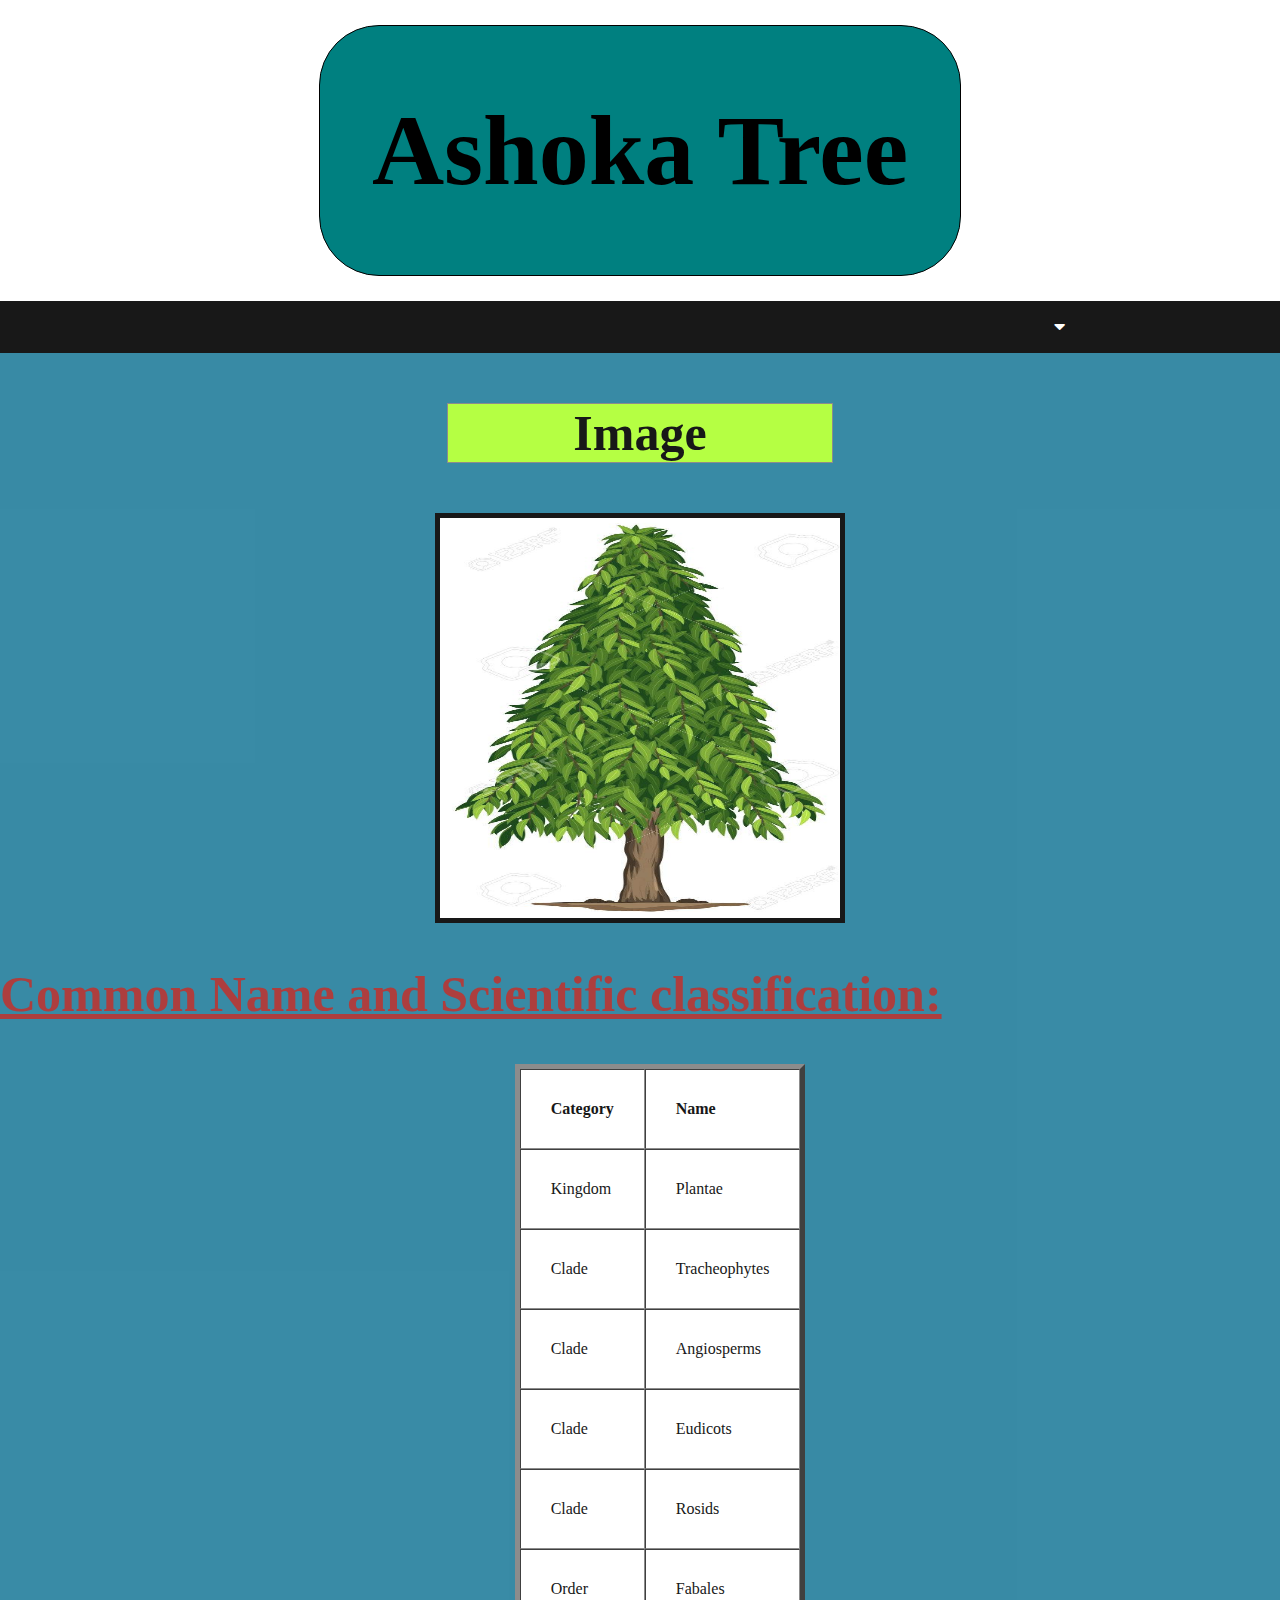
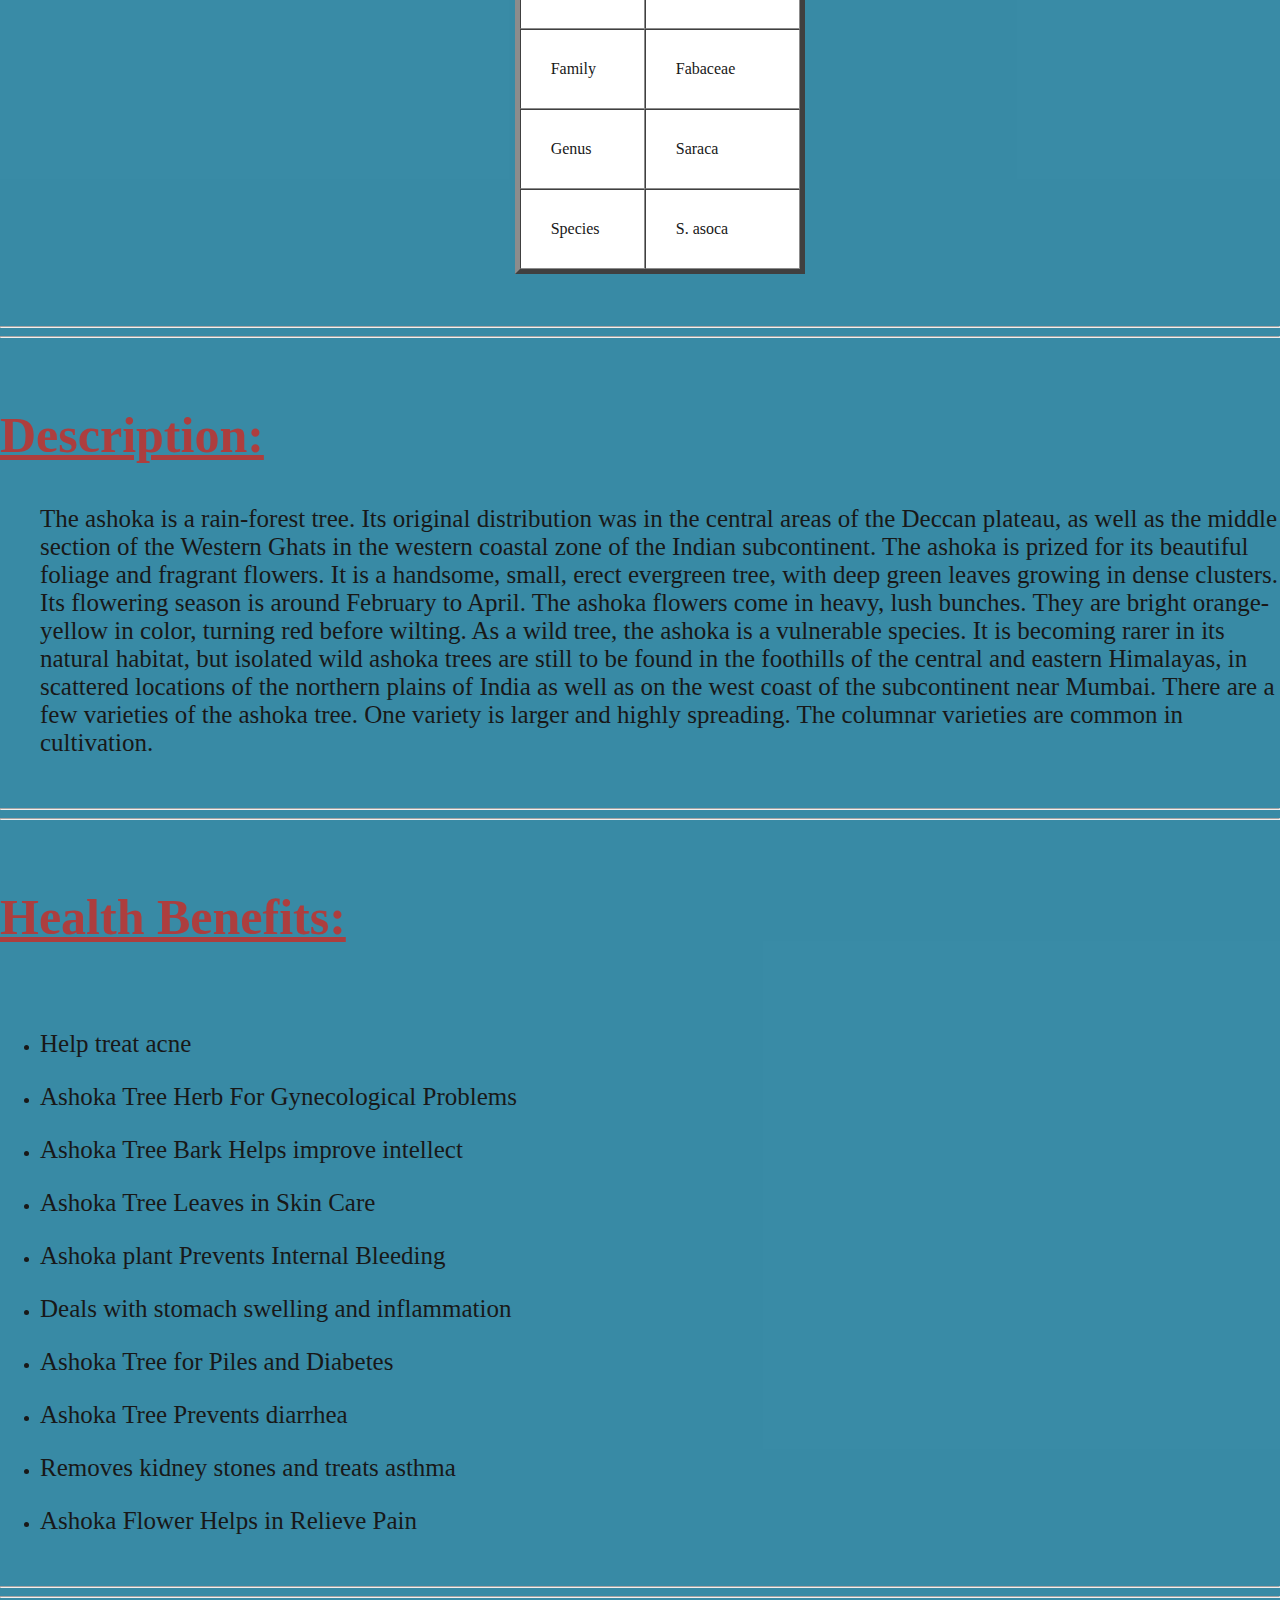
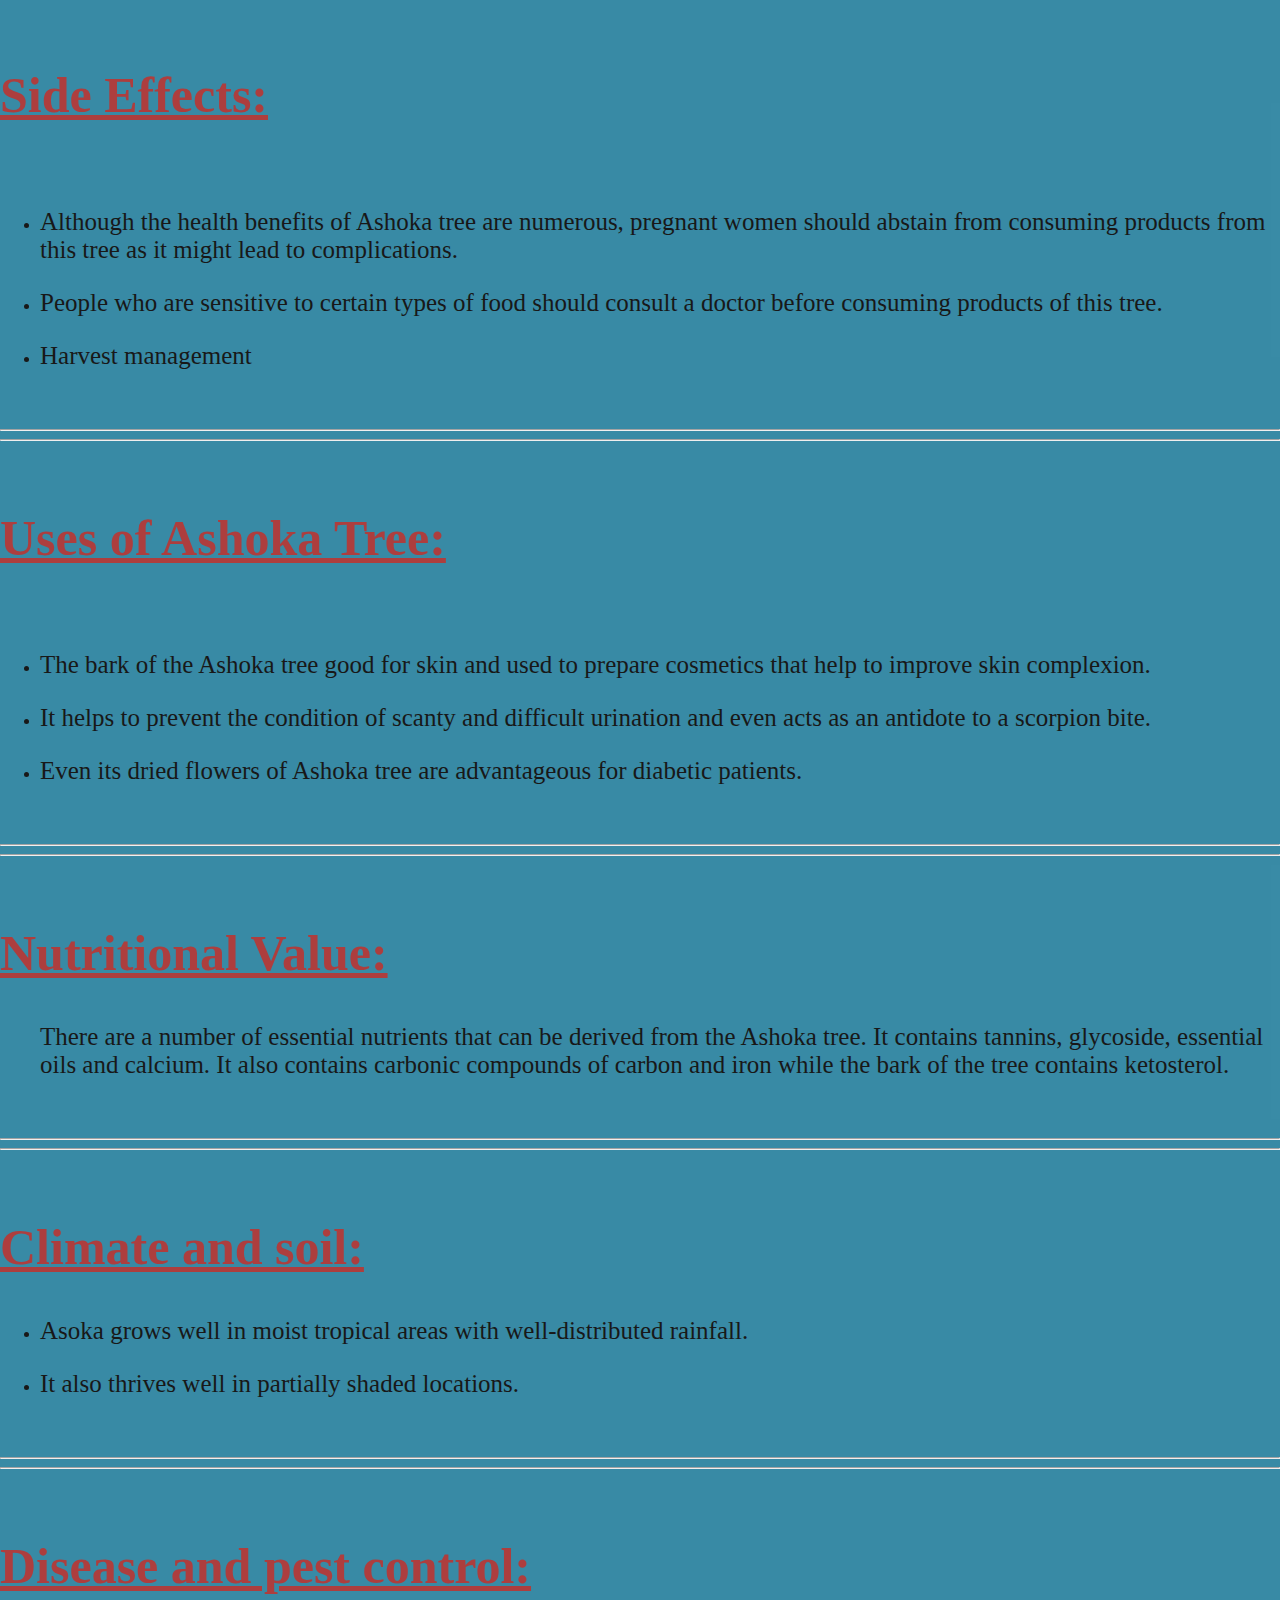
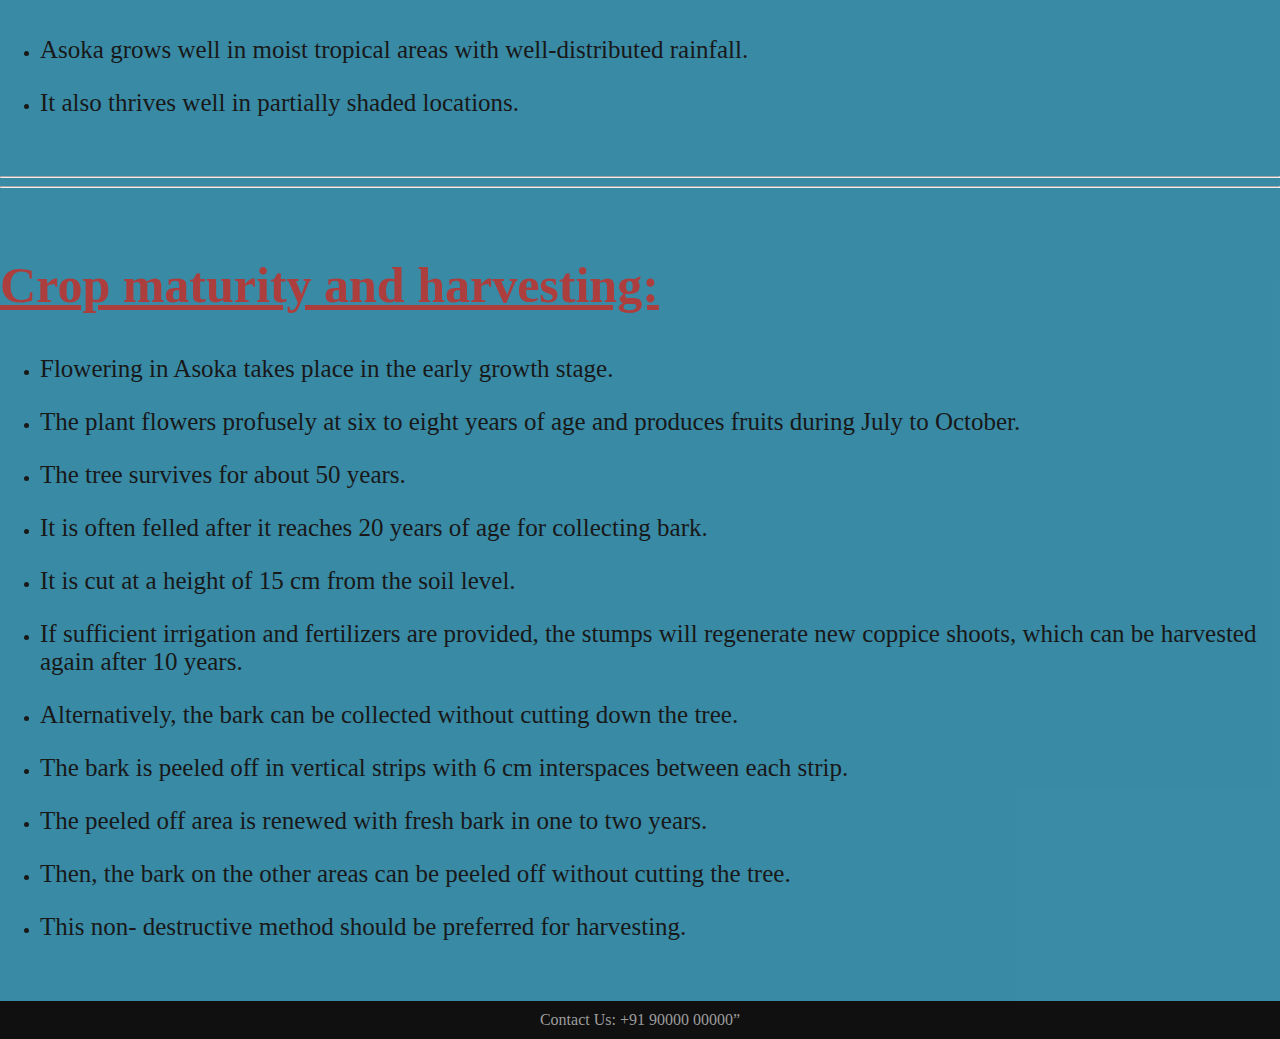
<file: ashoka.html>
<html>
    <head>
        <title>Ashoka Tree</title>
        <link href="https://screenshot-code.github.io/hello/css/ashokatree.css" type="text/css" rel="stylesheet">
        <link href="https://cdnjs.cloudflare.com/ajax/libs/font-awesome/5.15.3/css/all.min.css" rel="stylesheet" type="text/css">    
    </head>
<body>
    <div class="heading">
        <h1>Ashoka Tree</h1>
    </div>
    <div class="bg-image">
    <div class="header">
        <div class="inner-header">
            

            <div class="dropdown">
                <button class="dropbtn"> 
                    <i class="fa fa-caret-down"></i>
                </button>
                <div class="dropdown-content">
                    <a class="link1" href="#intro">introduction</a>
                    <a class="link1" href="#Scientificname">Common Name and Scientific classification</a>
                    <a class="link1" href="#Description">Description</a>
                    <a class="link1" href="#uses">Uses</a>
                    <a class="link1" href="#health">Health Benefits</a>
                    <a class="link1" href="#sideeffects">Side Effeccts</a>
                    <a class="link1" href="#nutrition">Nutritional Value</a>
                    <a class="link1" href="#climate">Climate and soil</a>
                    <a class="link1" href="#Disease">Disease and pest control</a>
                    <a class="link1" href="#harvesting">Crop maturity and harvesting</a>
                    
                  </div>
            </div>
        </div>
    </div>
    <center><h3>Image</h3></center>
    <center><img src="https://screenshot-code.github.io/hello/image/ashoka.jpg" width="400px" height="400" title="Jack fruit" border="5"></center>
    
    <h2 id="Scientificname">Common Name and Scientific classification:</h2>
        <ul>
                    
            <center><table border="5" cellpadding="30" cellspacing="0" bgcolor="white">
            <thead><td><b>Category</b></td><td><b>Name</b></td></thead>
            <tr><td>Kingdom</td><td>Plantae</td></tr>
            <tr><td>Clade</td><td>Tracheophytes</td></tr>
            <tr><td>Clade</td><td>Angiosperms</td></tr>
            <tr><td>Clade</td><td>Eudicots</td></tr>
            <tr><td>Clade</td><td>Rosids</td></tr>
            <tr><td>Order</td><td>Fabales</td></tr>
            <tr><td>Family</td><td>Fabaceae</td></tr>
            <tr><td>Genus</td><td>Saraca</td></tr>
            <tr><td>Species</td><td>S. asoca</td></tr>
            </table></center><br>
            <br>
        </ul><hr><hr>
            <br>

    
    <h2 id="Description">Description:</h2>
    
    <ul>
        <p>The ashoka is a rain-forest tree. Its original distribution was in the central areas of the Deccan plateau, as well as the middle section of the Western Ghats in the western coastal zone of the Indian subcontinent.

        The ashoka is prized for its beautiful foliage and fragrant flowers. It is a handsome, small, erect evergreen tree, with deep green leaves growing in dense clusters.
        
        Its flowering season is around February to April. The ashoka flowers come in heavy, lush bunches. They are bright orange-yellow in color, turning red before wilting.
        
        As a wild tree, the ashoka is a vulnerable species. It is becoming rarer in its natural habitat, but isolated wild ashoka trees are still to be found in the foothills of the central and eastern Himalayas, in scattered locations of the northern plains of India as well as on the west coast of the subcontinent near Mumbai.
        
        There are a few varieties of the ashoka tree. One variety is larger and highly spreading. The columnar varieties are common in cultivation.</p>
        </ul><br><hr><hr>
        <br>
    
        
        <h2 id="health">Health Benefits:</h2><br>
        <ul>
            <li><p>Help treat acne</p></li>
            <li><p>Ashoka Tree Herb For Gynecological Problems</p></li>
            <li><p>Ashoka Tree Bark Helps improve intellect</p></li>
            <li><p>Ashoka Tree Leaves in Skin Care</p></li>
            <li><p>Ashoka plant Prevents Internal Bleeding</p></li>
            <li><p>Deals with stomach swelling and inflammation</p></li>
            <li><p>Ashoka Tree for Piles and Diabetes</p></li>
            <li><p>Ashoka Tree Prevents diarrhea</p></li>
            <li><p>Removes kidney stones and treats asthma</p></li>
            <li><p>Ashoka Flower Helps in Relieve Pain</p></li>
        </ul><br><hr><hr>
            <br>
        <h2 id="sideeffects">Side Effects:</h2>
        <ul>

            <br>
            <li><p>Although the health benefits of Ashoka tree are numerous, pregnant women should abstain from consuming 
            products from this tree as it might lead to complications.</p></li>
            <li><p>People who are sensitive to certain types of food should consult a doctor before consuming products of this tree.</p></li>
            <li><p>Harvest management</p></li>
            <br>
        </ul><hr><hr>
            <br>
        
        <h2 id="uses">Uses of Ashoka Tree:</h2>
        <ul>
    
            <br>
                <li><p>The bark of the Ashoka tree good for skin and used to prepare cosmetics that help to improve skin complexion.</p></li>
                <li><p>It helps to prevent the condition of scanty and difficult urination and even acts as an antidote to a scorpion bite.</p></li>
                <li><p>Even its dried flowers of Ashoka tree are advantageous for diabetic patients.</p></li>
                <br>
            </ul><hr><hr>
                <br>

        <h2 id="nutrition">Nutritional Value:</h2>
            <ul>
    
                <p>There are a number of essential nutrients that can be derived from the Ashoka tree. It contains tannins, glycoside, essential oils and calcium. It also contains carbonic compounds of carbon and iron while the bark of the tree contains ketosterol.</p>

            
                    <br>
                </ul><hr><hr>
                    <br>

        <h2 id="climate">Climate and soil:</h2>
            <ul>
            
                <li><p>Asoka grows well in moist tropical areas with well-distributed rainfall.</p></li>
                <li><p>It also thrives well in partially shaded locations.</p></li>

                    <br>
                </ul><hr><hr>
                    <br>

        <h2 id="Disease">Disease and pest control:</h2>
            <ul>
                    
                <li><p>Asoka grows well in moist tropical areas with well-distributed rainfall.</p></li>
                <li><p>It also thrives well in partially shaded locations.</p></li>
        
                    <br>
                </ul><hr><hr>
                    <br>

        <h2 id="harvesting">Crop maturity and harvesting:</h2>
            <ul>
                            
                <li><p>Flowering in Asoka takes place in the early growth stage.</p></li>
                <li><p>The plant flowers profusely at six to eight years of age and produces fruits during July to October.</p></li>
                <li><p>The tree survives for about 50 years.</p></li>
                <li><p>It is often felled after it reaches 20 years of age for collecting bark.</p></li>
                <li><p>It is cut at a height of 15 cm from the soil level.</p></li>
                <li><p>If sufficient irrigation and fertilizers are provided, the stumps will regenerate new coppice shoots, 
                    which can be harvested again after 10 years.</p></li>
                <li><p>Alternatively, the bark can be collected without cutting down the tree.</p></li>
                <li><p>The bark is peeled off in vertical strips with 6 cm interspaces between each strip.</p></li>
                <li><p>The peeled off area is renewed with fresh bark in one to two years.</p></li>
                <li><p>Then, the bark on the other areas can be peeled off without cutting the tree.</p></li>
                <li><p>This non- destructive method should be preferred for harvesting.</p></li>
                    <br>
                </ul>
                    
                
    </div>
    <footer>
        <div class="container">
            <center>Contact Us: +91 90000 00000”</center>
        </div>
    </footer>
</body>
</html>
</file>
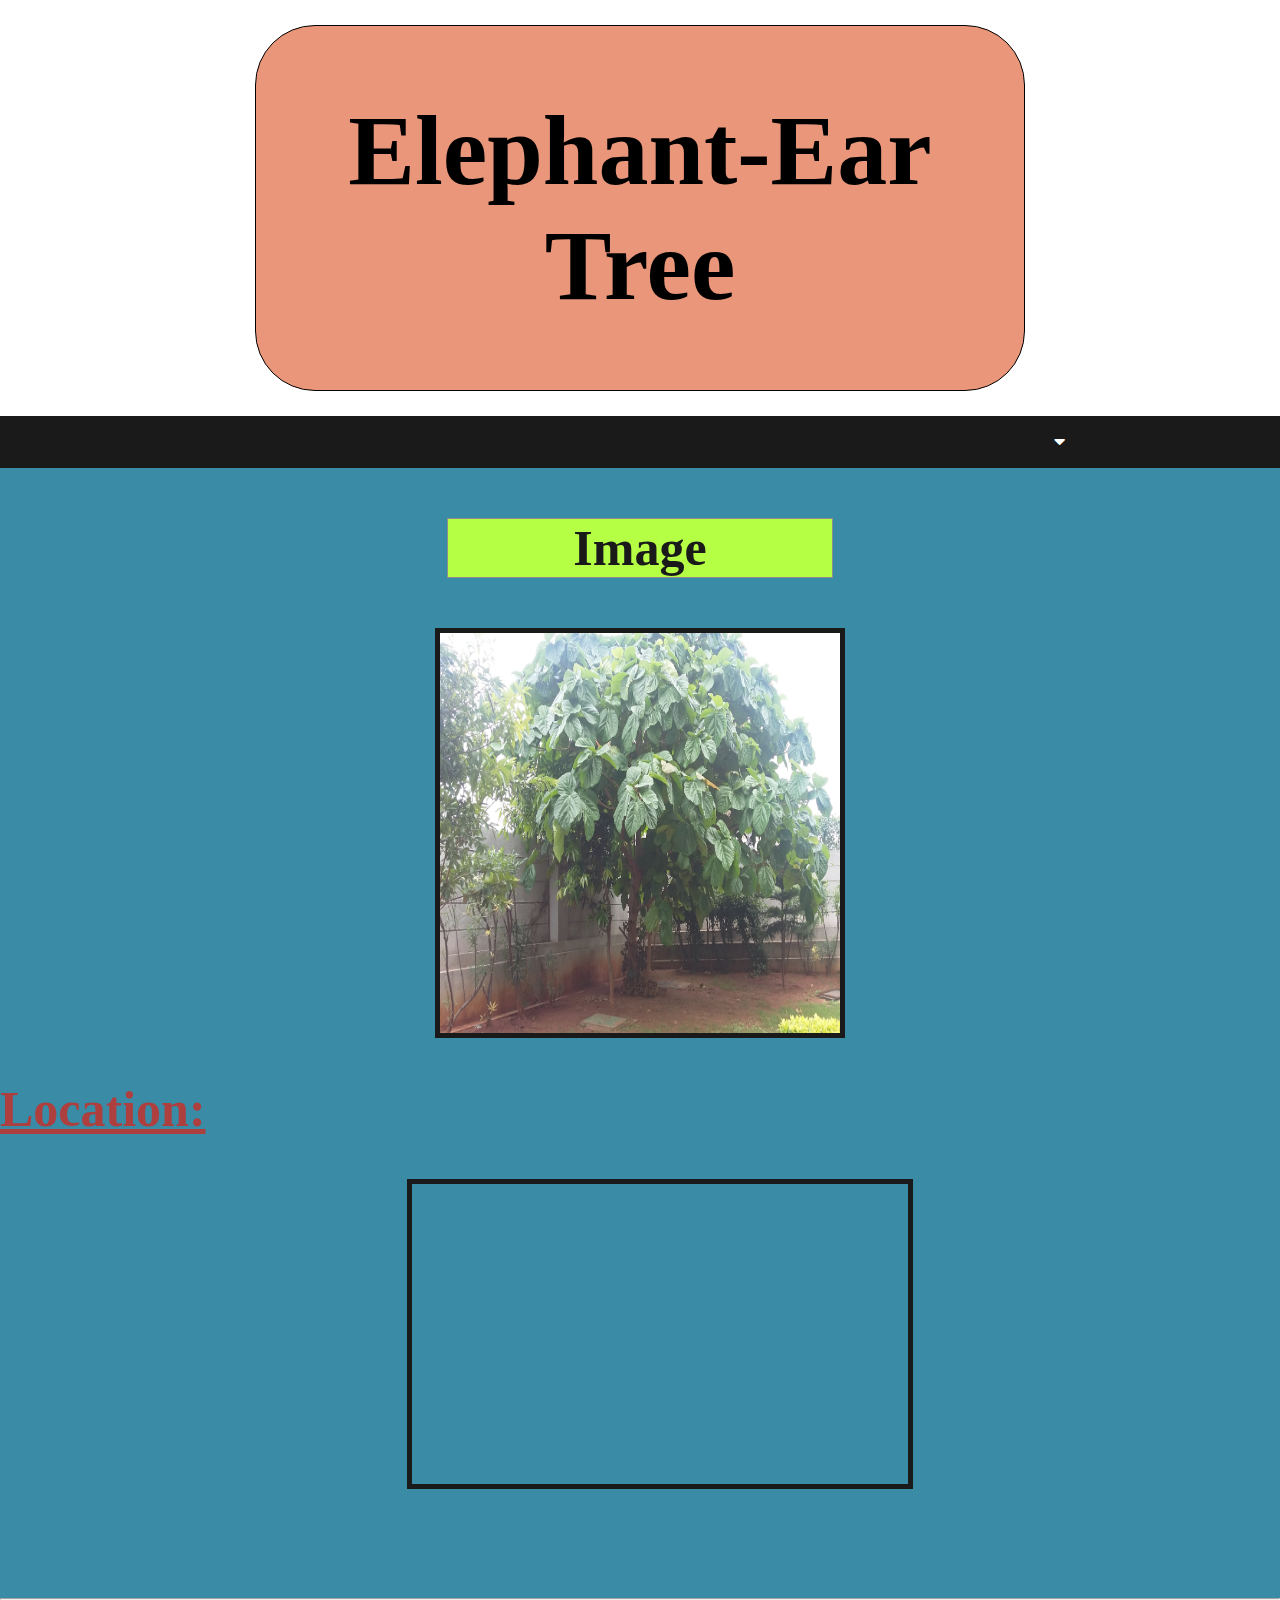
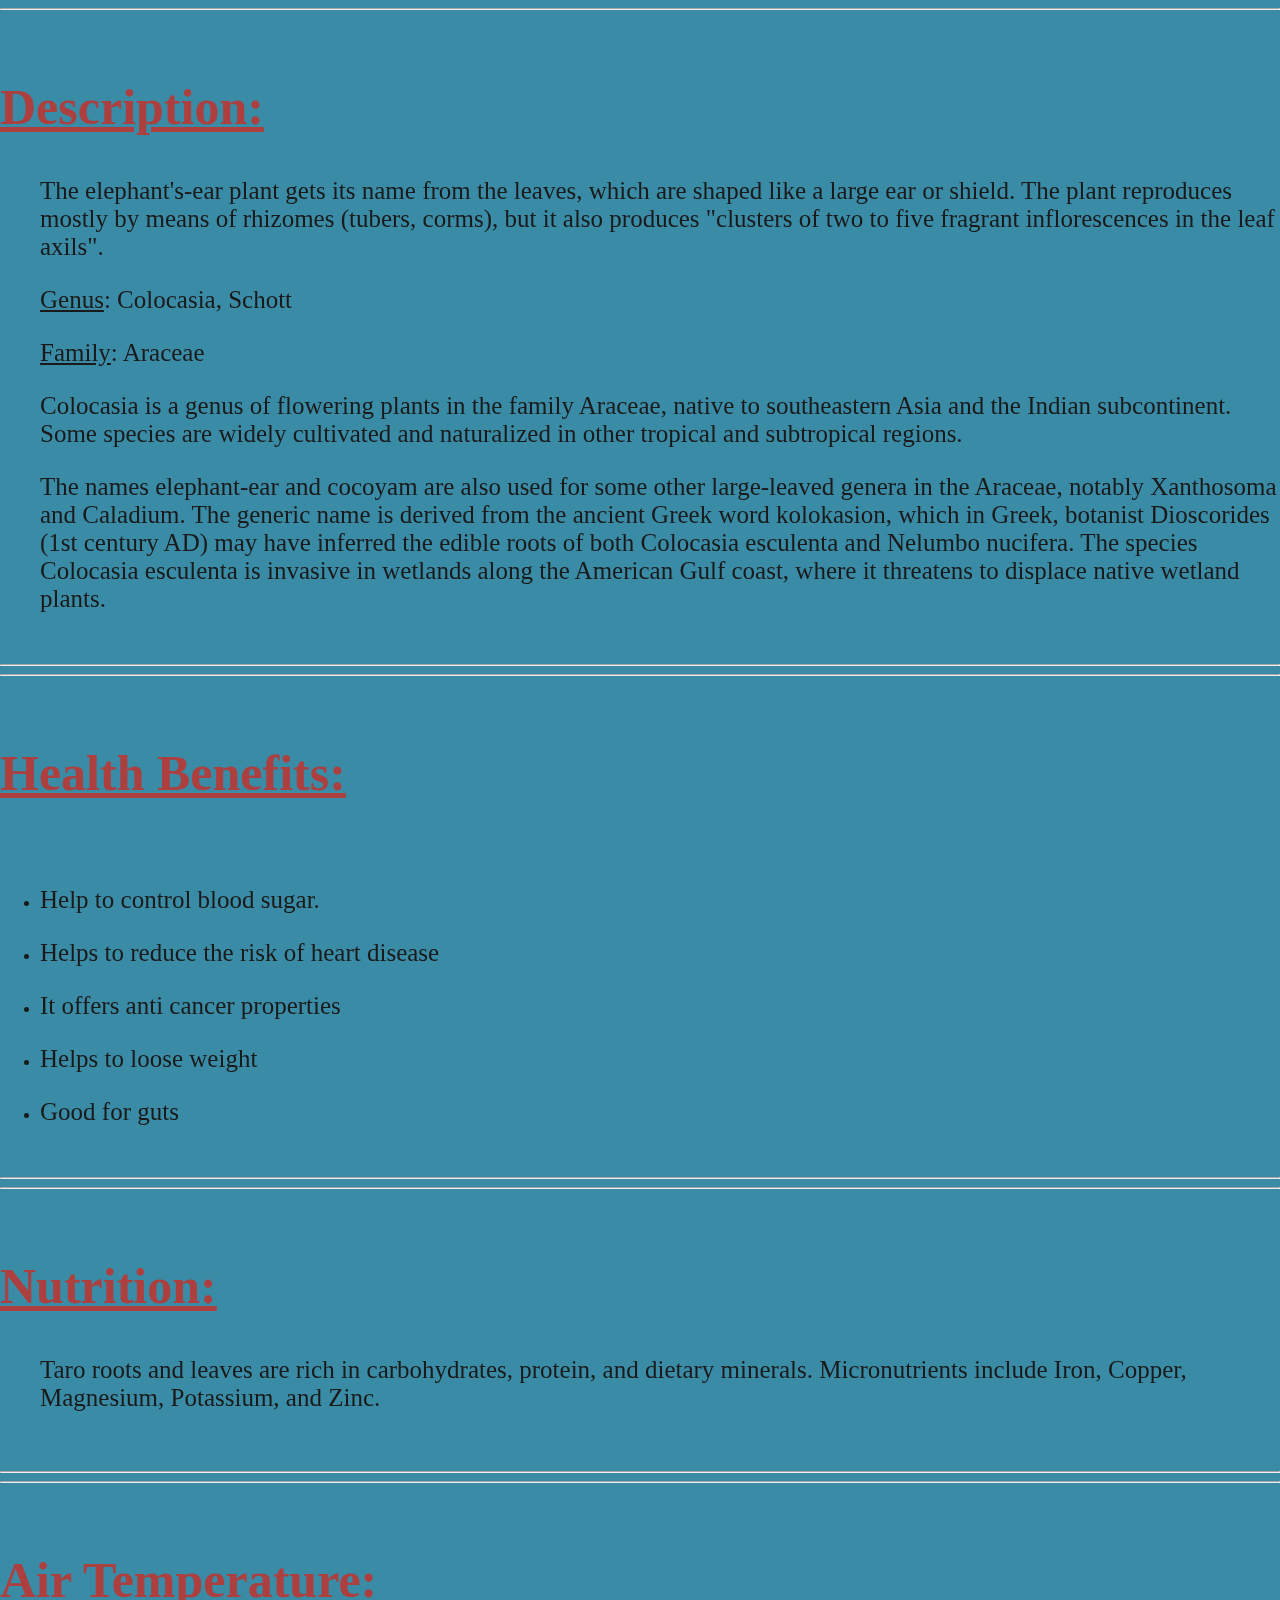
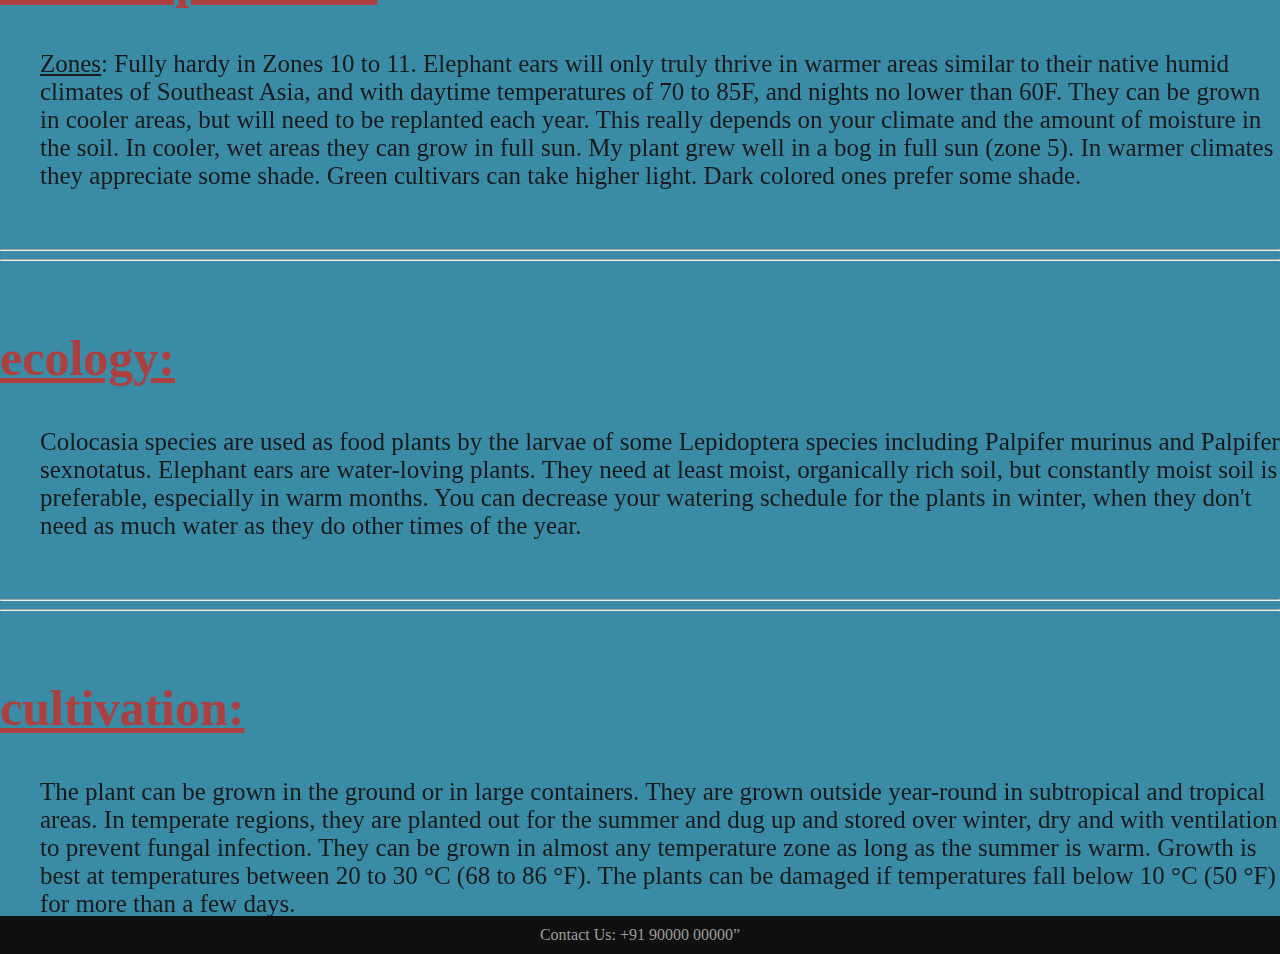
<file: elephantear.html>
<html>
    <head>
        <title>ELEPHANT-EAR Tree</title>
        <link href="https://screenshot-code.github.io/hello/css/elephantear.css" type="text/css" rel="stylesheet">
        <link href="https://cdnjs.cloudflare.com/ajax/libs/font-awesome/5.15.3/css/all.min.css" rel="stylesheet" type="text/css">    
    </head>
<body>
    <div class="heading">
        <h1>Elephant-Ear Tree</h1>
    </div>
    <div class="bg-image">
    <div class="header">
        <div class="inner-header">
            

            <div class="dropdown">
                <button class="dropbtn"> 
                    <i class="fa fa-caret-down"></i>
                </button>
                <div class="dropdown-content">
                    <a class="link1" href="#location">Location</a>
                    <a class="link1" href="#Description">Description</a>
                    <a class="link1" href="#health">Health Benefits</a>
                    <a class="link1" href="#nutrition">Nutrition</a>
                    <a class="link1" href="#climate">Air Temperature</a>
                    <a class="link1" href="#eco">Ecology</a>
                    <a class="link1" href="#harvesting">cultivation</a>
                    
                  </div>
            </div>
        </div>
    </div>
    <center><h3>Image</h3></center>
    <center><img src="https://screenshot-code.github.io/hello/elephantear_tree.jpg" width="400px" height="400" title="Jack fruit" border="5"></center>
    
    <h2 id="location">Location:</h2>
        <ul>
            <center><p>
                <iframe class="mapping" src="https://www.google.com/maps/d/embed?mid=1bFSGnoQ_MyHbmS6p-oRKnBNGJrUoaEeC" width="350" height="300"></iframe>
              </p>
              <p align="right">
                <script src="https://apps.elfsight.com/p/platform.js" defer></script>
          <div class="elfsight-app-539878ec-9a74-492a-8b8d-333907b993d1"></div>
              </p></center>    

            <br>
        </ul><hr><hr>
            <br>

    
    <h2 id="Description">Description:</h2>
    
    <ul>
        <p>The elephant's-ear plant gets its name from the leaves, which are shaped like a large ear or shield. The plant reproduces mostly by means of rhizomes (tubers, corms), but it also produces "clusters of two to five fragrant inflorescences in the leaf axils".</p>
        <p><u>Genus</u>: Colocasia, Schott</p>
        <p><u>Family</u>: Araceae</p>
        <p>Colocasia is a genus of flowering plants in the family Araceae, native to southeastern Asia and the Indian subcontinent. Some species are widely
            cultivated and naturalized in other tropical and subtropical regions.</p>
        <p>The names elephant-ear and cocoyam are also used for some other large-leaved genera in the Araceae, notably Xanthosoma and Caladium. The generic name is derived from the ancient Greek word kolokasion, which in Greek, botanist Dioscorides (1st century AD) may have inferred the edible roots of both Colocasia esculenta and Nelumbo nucifera. The species Colocasia esculenta is invasive in wetlands along the American Gulf coast, where it threatens to displace native wetland plants.</p>
        </ul><br><hr><hr>
        <br>
    
        
        <h2 id="health">Health Benefits:</h2><br>
        <ul>
            <li><p>Help to control blood sugar.</p></li>
            <li><p>Helps to reduce the risk of heart disease</p></li>
            <li><p>It offers anti cancer properties</p></li>
            <li><p>Helps to loose weight</p></li>
            <li><p>Good for guts</p></li>

        
        </ul><br><hr><hr>
            <br>

        


        <h2 id="nutrition">Nutrition:</h2>
            <ul>
                <p>Taro roots and leaves are rich in carbohydrates, protein, and dietary minerals. Micronutrients include Iron, Copper, Magnesium, Potassium, and Zinc.</p>

                <br>
                </ul><hr><hr>
                    <br>

        <h2 id="climate">Air Temperature:</h2>
            <ul>
                <p><u>Zones</u>: Fully hardy in Zones 10 to 11. Elephant ears will only truly thrive in warmer areas similar to their native humid climates of Southeast Asia, and with daytime temperatures of 70 to 85F, and nights no lower than 60F. They can be grown in cooler areas, but will need to be replanted each year. This really depends on your climate and the amount of moisture in the soil. In cooler, wet areas they can grow in full sun. My plant grew well in a bog in full sun (zone 5). In warmer climates they appreciate some shade. Green cultivars can take higher light. Dark colored ones prefer some shade.</p>


                    <br>
                </ul><hr><hr>
                    <br>

        <h2 id="eco">ecology:</h2>
            <ul>
                <p>Colocasia species are used as food plants by the larvae of some Lepidoptera species including Palpifer murinus and Palpifer sexnotatus. Elephant ears are water-loving plants. They need at least moist, organically rich soil, but constantly moist soil is preferable, especially in warm months. You can decrease your watering schedule for the plants in winter, when they don't need as much water as they do other times of the year.</p>  

        
                    <br>
                </ul><hr><hr>
                    <br>

        <h2 id="harvesting">cultivation:</h2>
            <ul>
                <p>The plant can be grown in the ground or in large containers. They are grown outside year-round in subtropical and tropical areas. In temperate regions, they are planted out for the summer and dug up and stored over winter, dry and with ventilation to prevent fungal infection. They can be grown in almost any temperature zone as long as the summer is warm. Growth is best at temperatures between 20 to 30 °C (68 to 86 °F). The plants can be damaged if temperatures fall below 10 °C (50 °F) for more than a few days.</p>              

                </ul>
                    
                
    </div>
    <footer>
        <div class="container">
            <center>Contact Us: +91 90000 00000”</center>
        </div>
    </footer>
</body>
</html>
</file>
